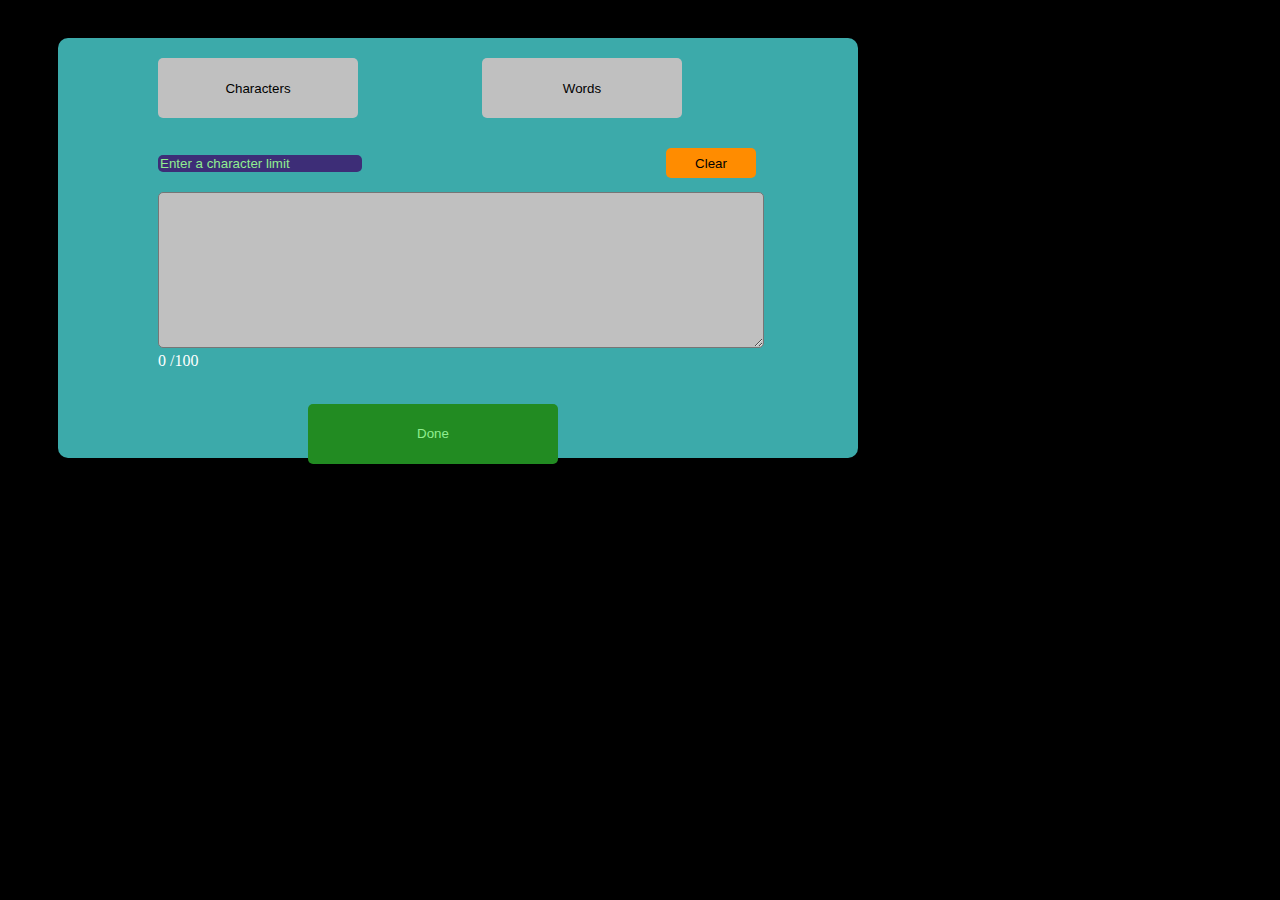
<file: twitter.html>
<!-- <!DOCTYPE html>
<html lang="en">
<head>
    <meta charset="UTF-8">
    <meta name="viewport" content="width=device-width, initial-scale=1.0">
    <title>my twitter</title>
    <link rel="stylesheet" href="css/style.css">
</head>
<body>
    <div class="twitter">
        <textarea name="" id="text" cols="30" rows="10"></textarea>
        <br>
        <div>
        <span id="count">1</span><span>/100</span>
    </div>
    <br>
    <button class="btn1">save</button>
    </div>
    
</body>
</html> -->


<!DOCTYPE html>
<html lang="en">
<head>
    <meta charset="UTF-8">
    <meta name="viewport" content="width=device-width, initial-scale=1.0">
    <title>Document</title>  
    <script src="java/twitter.js"></script>
    <link rel="stylesheet" href="css/style.css">
</head>
<body>
  

    <div class="twitter">
    <button class="btt2">Characters <div id="count"></div></button> <button class="btt2">Words</button><br>
    <input type="text" id="charlim" onchange="limchange()" placeholder="Enter a character limit">
    <button id="refresh" onclick="fresh()">Clear</button>
    <br>
    <textarea id="text" onkeypress="post()"  cols="30" rows="10"></textarea>
    <br>
    <div class="text2">
    <span id="count">0</span> <span id="limit">/100</span>
    </div>
    <br>
    <p id="inputuser"></p>
    <button id="btn1" onclick="slice()">Done</button>
    </div>

    <script src="java/twitter.js"></script>
    
</body>
</html>
</file>
<file: css/style.css>
/* body{
    margin: 0;
}
.twitter{
    margin: auto;
    
} */


body{
    background-color: rgb(0, 0, 0);
    color: white;
    padding-left: 50px;
    padding-top: 30px;
}
.twitter{
    background-color: rgb(60, 170, 170);
    width: 700px;
    height: 400px;
    padding-left: 100px;
    padding-top: 20px;
    border-radius: 10px;
}
input{
    border: 0;
    height: 15px;
    margin-bottom: 20px;
    color: aliceblue;  
    background-color: rgb(61, 45, 119);
    border-radius: 5px;
    width: 200px;
}

::placeholder{
    color:lightgreen;
}
#refresh{
    background-color: darkorange;
    border: 0;
    height: 30px;
    width: 90px;
    border-radius: 5px;
    margin-left: 300px;
}
.btt2{
    height: 60px;
    border: 0;
    background-color: silver;
    border-radius: 5px;
    margin-bottom: 30px;
    margin-right: 120px;
    width: 200px;
}
textarea{
    background-color:silver;;
    border-radius: 5px;
    width: 600px;
}
#btn1{
    height: 60px;
    border: 0;
    background-color:forestgreen; 
    border-radius: 5px;
    margin-bottom: 30px;
    width: 250px;
    color: lightgreen;
    margin-left: 150px;
}
</file>
